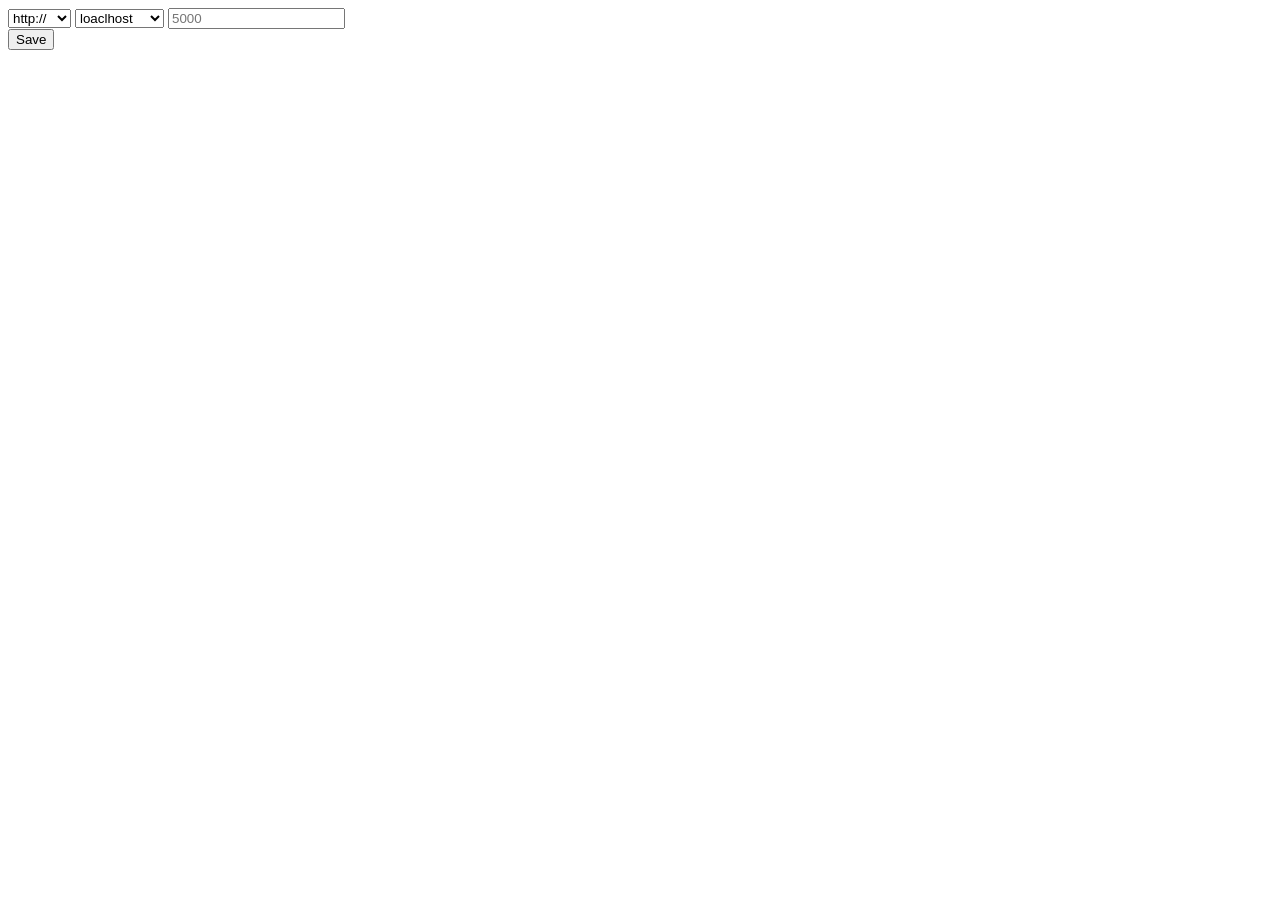
<file: options.html>
<!DOCTYPE html>
<html lang="en">

<head>
    <meta charset="UTF-8">
    <meta name="viewport" content="width=device-width, initial-scale=1.0">
    <title>Extension Options</title>
</head>

<body>
    <label for="protocol"></label>
    <select id="protocol">
        <option value="http://">http://</option>
        <option value="https://">https://</option>
    </select>
    <label for="host"></label>
    <select id="host">
        <option value="localhost">loaclhost</option>
        <option value="raspberrypi">raspberrypi</option>
    </select>
    <label for="port"></label>
    <input id="port" type="number" placeholder="5000">

    <div id="status"></div>
    <button id="save">Save</button>

    <script src="options.js"></script>
</body>

</html>
</file>
